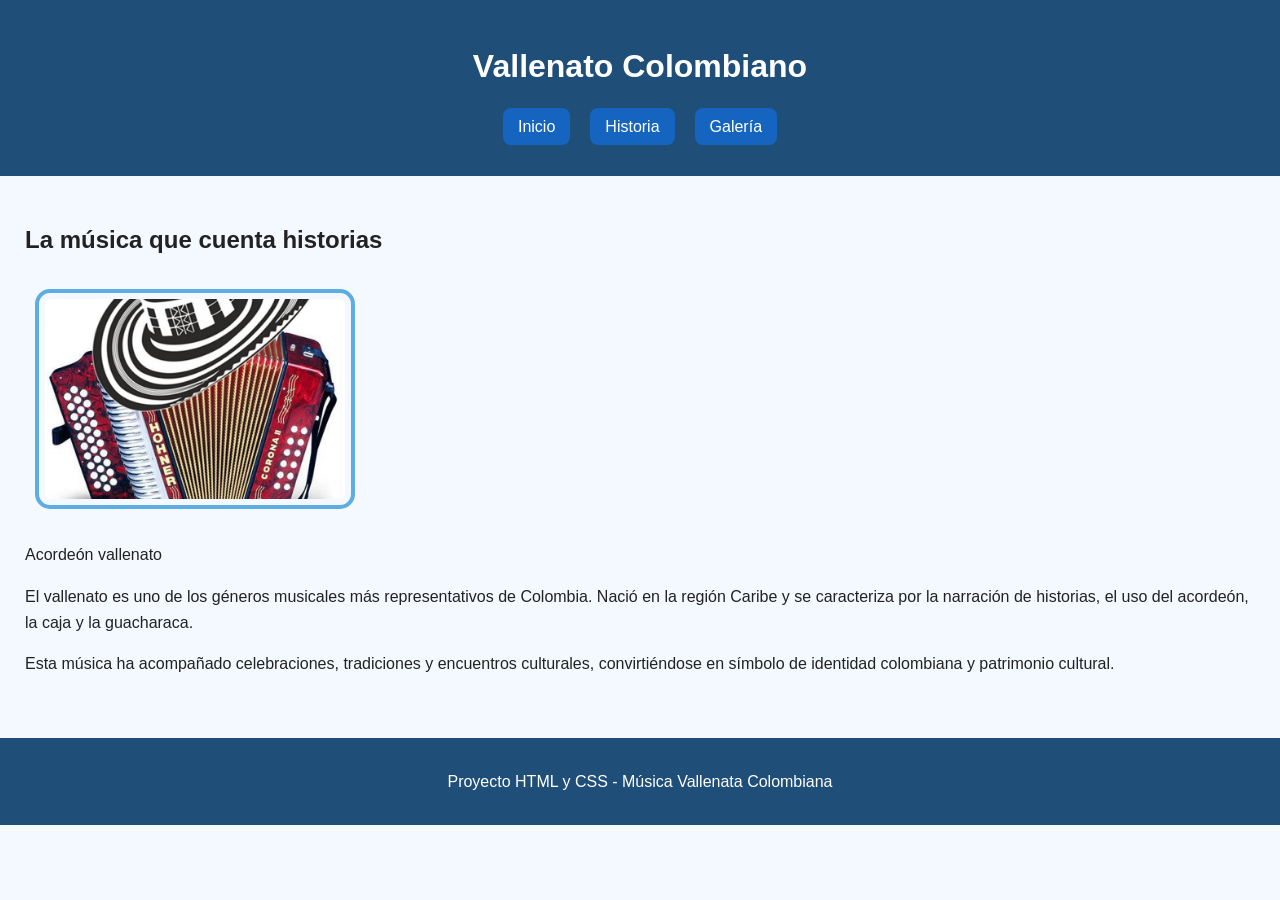
<file: index.html>
<!DOCTYPE html>
<html lang="es">
<head>
    <meta charset="UTF-8">
    <meta name="viewport" content="width=device-width, initial-scale=1.0">
    <title>Vallenato Colombiano</title>
    <link rel="stylesheet" href="css/style.css">
</head>

<body>

<a class="skip" href="#main">Saltar al contenido principal</a>

<header>
    <h1>Vallenato Colombiano</h1>

    <nav>
        <ul>
            <li><a href="index.html">Inicio</a></li>
            <li><a href="historia.html">Historia</a></li>
            <li><a href="galeria.html">Galería</a></li>
        </ul>
    </nav>
</header>

<main id="main">

    <h2>La música que cuenta historias</h2>

    <div>
        <img src="images/acordeon.jpg" alt="">
        <p>Acordeón vallenato</p>
    </div>

    <p>
        El vallenato es uno de los géneros musicales más representativos de Colombia.
        Nació en la región Caribe y se caracteriza por la narración de historias,
        el uso del acordeón, la caja y la guacharaca.
    </p>

    <p>
        Esta música ha acompañado celebraciones, tradiciones y encuentros culturales,
        convirtiéndose en símbolo de identidad colombiana y patrimonio cultural.
    </p>

</main>

<footer>
    <p>Proyecto HTML y CSS - Música Vallenata Colombiana</p>
</footer>

</body>
</html>
</file>
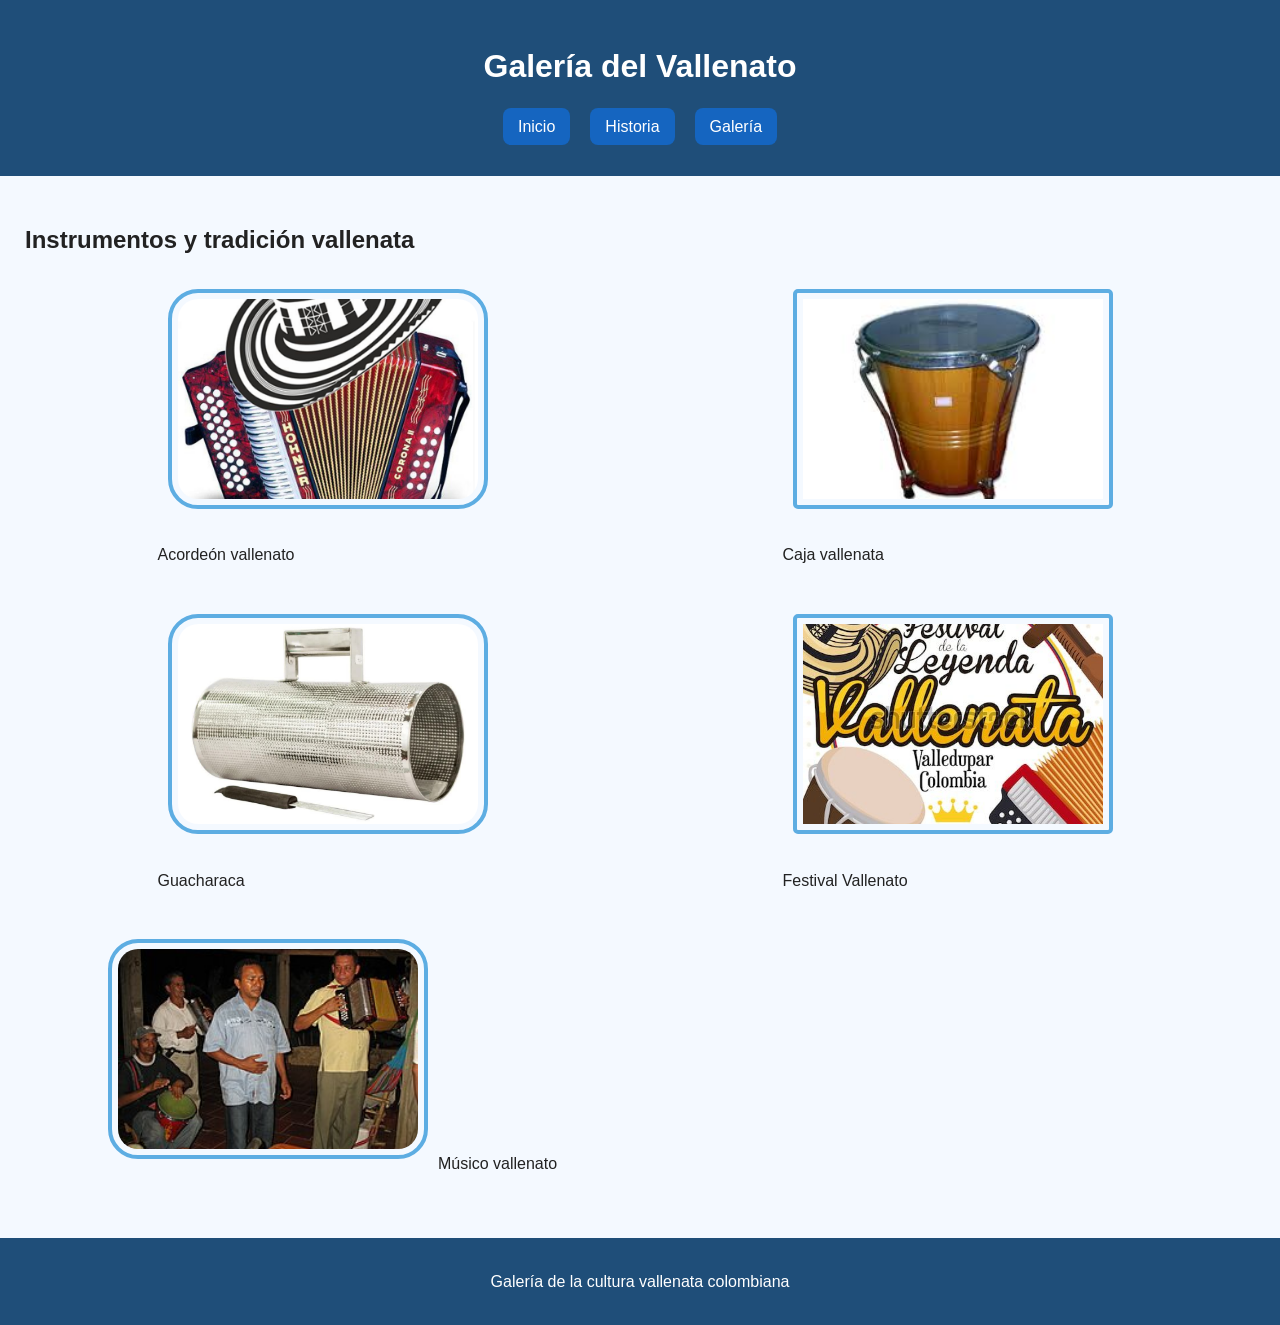
<file: galeria.html>
<!DOCTYPE html>
<html lang="es">
<head>
    <meta charset="UTF-8">
    <meta name="viewport" content="width=device-width, initial-scale=1.0">
    <title>Galería Vallenata</title>
    <link rel="stylesheet" href="css/style.css">
</head>

<body>

<a class="skip" href="#main">Saltar al contenido principal</a>

<header>
    <h1>Galería del Vallenato</h1>

    <nav>
        <ul>
            <li><a href="index.html">Inicio</a></li>
            <li><a href="historia.html">Historia</a></li>
            <li><a href="galeria.html">Galería</a></li>
        </ul>
    </nav>
</header>

<main id="main">

    <h2>Instrumentos y tradición vallenata</h2>

    <div class="galeria">

        <div>
            <img src="images/acordeon.jpg" alt="">
            <p>Acordeón vallenato</p>
        </div>

        <div>
            <img src="images/caja.jpg" alt="">
            <p>Caja vallenata</p>
        </div>

        <div>
            <img src="images/guacharaca.jpg" alt="">
            <p>Guacharaca</p>
        </div>

        <div>
            <img src="images/festival.jpg" alt="">
            <p>Festival Vallenato</p>
        </div>

        <div>
            <img src="images/musico.jpg" alt=""
            <p>Músico vallenato</p>
        </div>

    </div>

</main>

<footer>
    <p>Galería de la cultura vallenata colombiana</p>
</footer>

</body>
</html>
</file>
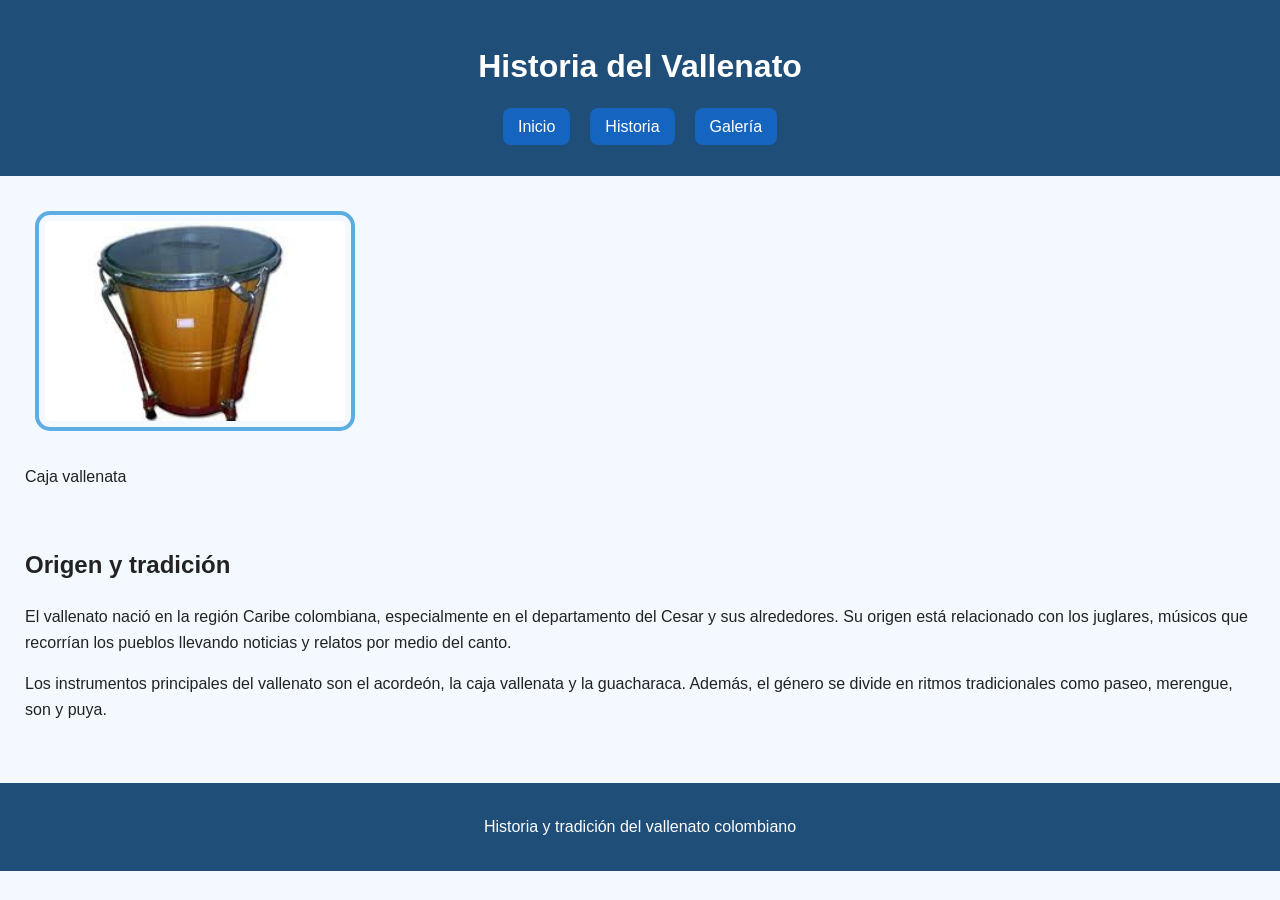
<file: historia.html>
<!DOCTYPE html>
<html lang="es">
<head>
    <meta charset="UTF-8">
    <meta name="viewport" content="width=device-width, initial-scale=1.0">
    <title>Historia del Vallenato</title>
    <link rel="stylesheet" href="css/style.css">
</head>

<body>

<a class="skip" href="#main">Saltar al contenido principal</a>

<header>
    <h1>Historia del Vallenato</h1>

    <nav>
        <ul>
            <li><a href="index.html">Inicio</a></li>
            <li><a href="historia.html">Historia</a></li>
            <li><a href="galeria.html">Galería</a></li>
        </ul>
    </nav>
</header>

<main id="main">

    <div class="flexbox">

        <div>
            <img src="images/caja.jpg" alt="">
            <p>Caja vallenata</p>
        </div>

        <div>
            <h2>Origen y tradición</h2>

            <p>
                El vallenato nació en la región Caribe colombiana,
                especialmente en el departamento del Cesar y sus alrededores.
                Su origen está relacionado con los juglares, músicos que recorrían
                los pueblos llevando noticias y relatos por medio del canto.
            </p>

            <p>
                Los instrumentos principales del vallenato son el acordeón,
                la caja vallenata y la guacharaca. Además, el género se divide
                en ritmos tradicionales como paseo, merengue, son y puya.
            </p>
        </div>

    </div>

</main>

<footer>
    <p>Historia y tradición del vallenato colombiano</p>
</footer>

</body>
</html>
</file>
<file: css/style.css>
/* Reset básico */
body{
    font-family: Arial, Helvetica, sans-serif;
    margin:0;
    background-color:#f4f9ff;
    color:#222;
    line-height:1.6;
}

/* Skip Link */
.skip{
    position:absolute;
    left:-9999px;
    top:10px;
    background:#0d47a1;
    color:white;
    padding:10px;
    z-index:1000;
    text-decoration:none;
}

.skip:focus{
    left:20px;
}

/* Header */
header{
    background-color:#1f4e79;
    color:white;
    padding:20px;
    text-align:center;
}

/* Navegación con Flex */
nav ul{
    display:flex;
    justify-content:center;
    gap:20px;
    list-style:none;
    padding:0;
}

nav a{
    text-decoration:none;
    color:white;
    background-color:#1565c0;
    padding:10px 15px;
    border-radius:8px;
    transition:0.3s;
}

/* Hover navegación */
nav a:hover{
    background-color:#0d47a1;
    color:white;
}

/* Main */
main{
    padding:25px;
}

/* Imágenes - Modelo de caja */
img{
    width:300px;
    height:200px;
    object-fit:cover;
    border:4px solid #5dade2;
    padding:6px;
    border-radius:15px;
    margin:10px;
    transition:0.4s;
}

/* Hover imágenes */
img:hover{
    transform:scale(1.05);
}

/* Grid galería */
.galeria{
    display:grid;
    grid-template-columns:repeat(2,1fr);
    gap:20px;
    justify-items:center;
}

/* nth-child */
.galeria div:nth-child(odd) img{
    border-radius:30px;
}

.galeria div:nth-child(even) img{
    border-radius:5px;
}

/* Flex sección historia */
.flexbox{
    display:flex;
    flex-wrap:wrap;
    gap:20px;
    align-items:center;
}

/* Footer */
footer{
    background-color:#1f4e79;
    color:white;
    text-align:center;
    padding:15px;
    margin-top:20px;
}
</file>
